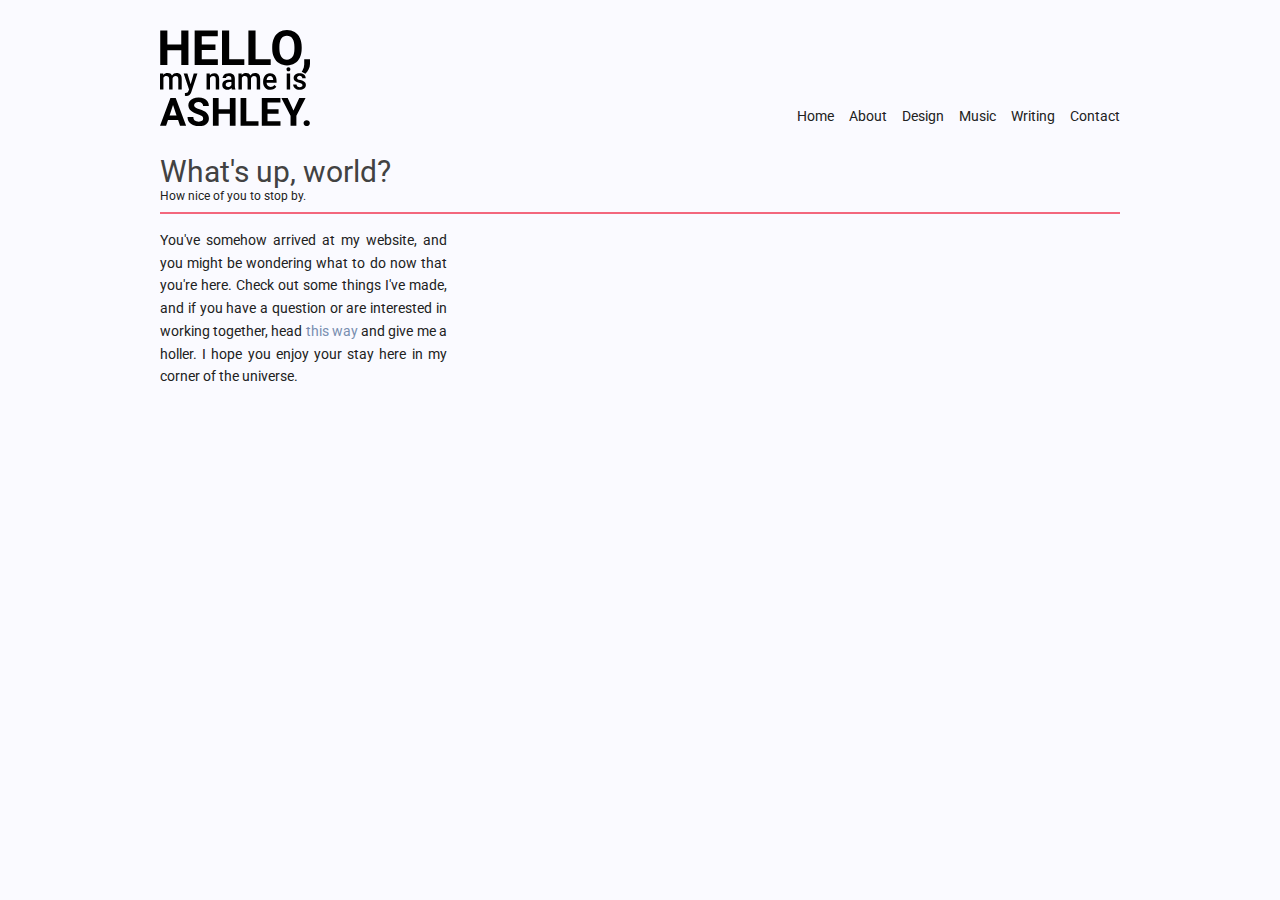
<file: index.html>
<!DOCTYPE html>
<html lang="en">
<head>
	<meta charset="UTF-8">
	<title>Welcome, Earthlings!</title>

	<link href='http://fonts.googleapis.com/css?family=Roboto:400, 700, 100' rel='stylesheet' type='text/css'>
	<link rel="stylesheet" type="text/css" href="css/normalize.css">
	<link rel="stylesheet" type="text/css" href="css/style.css">
</head>
<body>
	<header _group>
		<img _logo="classic" src="img/logo.svg" alt="Hello, my name is Ashley">
		<nav _nav="top">
			<ul>
				<li _nav-item="horizontal"><a href="index.html">Home</a></li>
				<li _nav-item="horizontal"><a href="about.html">About</a></li>
				<li _nav-item="horizontal"><a href="design.html">Design</a></li>
				<li _nav-item="horizontal"><a href="music.html">Music</a></li>
				<li _nav-item="horizontal"><a href="writing.html">Writing</a></li>
				<li _nav-item="horizontal"><a href="contact.html">Contact</a></li>
			</ul>
		</nav>
	</header>
	<div _group="page-head">
		<p _text="headline">What's up, world?</p>
		<p _text="tagline">How nice of you to stop by.</p>
	</div>

	<div _col="1/3" _group="brief">
		<p _text="body">You've somehow arrived at my website, and you might be wondering what to do now that you're here. Check out some things I've made, and if you have a question or are interested in working together, head <a href="contact.html">this way</a> and give me a holler. I hope you enjoy your stay here in my corner of the universe.</p>
	</div>
</body>
</html>
</file>
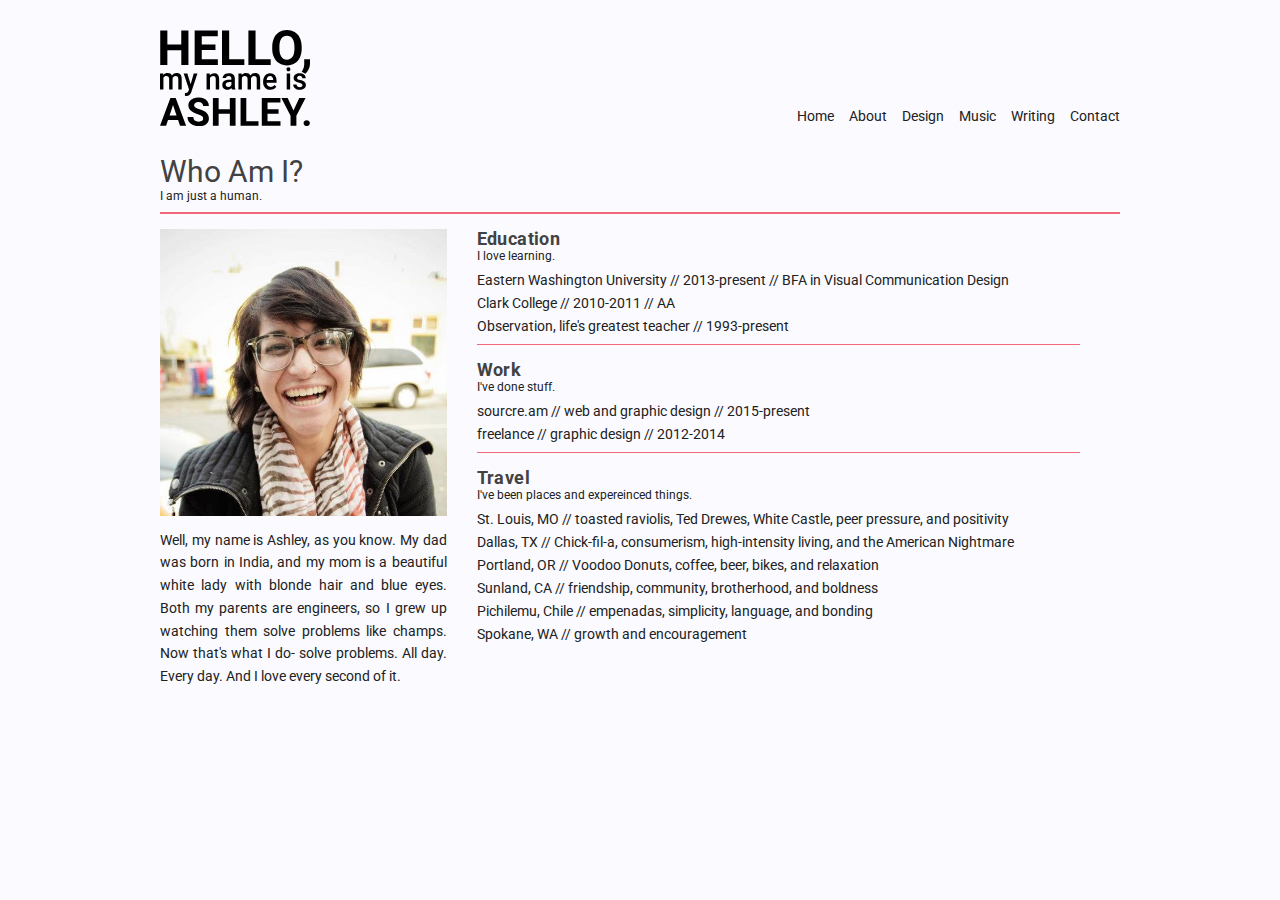
<file: about.html>
<!DOCTYPE html>
<html lang="en">
<head>
	<meta charset="UTF-8">
	<title>I Am An Austronaut.</title>

	<link href='http://fonts.googleapis.com/css?family=Roboto:400, 700, 100' rel='stylesheet' type='text/css'>
	<link rel="stylesheet" type="text/css" href="css/normalize.css">
	<link rel="stylesheet" type="text/css" href="css/style.css">
</head>
<body>
	<header _group>
		<img _logo="classic" src="img/logo.svg" alt="Hello, my name is Ashley">
		<nav _nav="top">
			<ul>
				<li _nav-item="horizontal"><a href="index.html">Home</a></li>
				<li _nav-item="horizontal"><a href="about.html">About</a></li>
				<li _nav-item="horizontal"><a href="design.html">Design</a></li>
				<li _nav-item="horizontal"><a href="music.html">Music</a></li>
				<li _nav-item="horizontal"><a href="writing.html">Writing</a></li>
				<li _nav-item="horizontal"><a href="contact.html">Contact</a></li>
			</ul>
		</nav>
	</header>
	<div _group="page-head">
		<p _text="headline">Who Am I?</p>
		<p _text="tagline">I am just a human.</p>
	</div>

	<div _col="1/3" _group="brief">
		<img _picture="profile" src="img/me.jpg" alt="This is a picture of a very happy young lady.">
		<p _text="body">Well, my name is Ashley, as you know. My dad was born in India, and my mom is a beautiful white lady with blonde hair and blue eyes. Both my parents are engineers, so I grew up watching them solve problems like champs. Now that's what I do- solve problems. All day. Every day. And I love every second of it.</p>
	</div>

	<div _col="2/3" _group="content">
		<p _text="title">Education</p>
		<p _text="tagline">I love learning.</p>
		<p _text="body">
			<ul>
				<li _text="list">Eastern Washington University // 2013-present // BFA in Visual Communication Design</li>
				<li _text="list">Clark College // 2010-2011 // AA</li>
				<li _text="list">Observation, life's greatest teacher // 1993-present</li>
			</ul>
		</p>
	</div>
		
	<div _col="2/3" _group="content">
		<p _text="title">Work</p>
		<p _text="tagline">I've done stuff.</p>
		<p _text="body">
			<ul>
				<li _text="list">sourcre.am // web and graphic design // 2015-present</li>
				<li _text="list">freelance // graphic design // 2012-2014</li>
			</ul>
		</p>
	</div>

	<div _col="2/3" _group="content">
		<p _text="title">Travel</p>
		<p _text="tagline">I've been places and expereinced things.</p>
		<p _text="body">
			<ul>
				<li _text="list">St. Louis, MO // toasted raviolis, Ted Drewes, White Castle, peer pressure, and positivity</li>
				<li _text="list">Dallas, TX // Chick-fil-a, consumerism, high-intensity living, and the American Nightmare</li>
				<li _text="list">Portland, OR // Voodoo Donuts, coffee, beer, bikes, and relaxation</li>
				<li _text="list">Sunland, CA // friendship, community, brotherhood, and boldness</li>
				<li _text="list">Pichilemu, Chile // empenadas, simplicity, language, and bonding</li>
				<li _text="list">Spokane, WA // growth and encouragement</li>
			</ul>
		</p>
	</div>
</body>
</html>
</file>
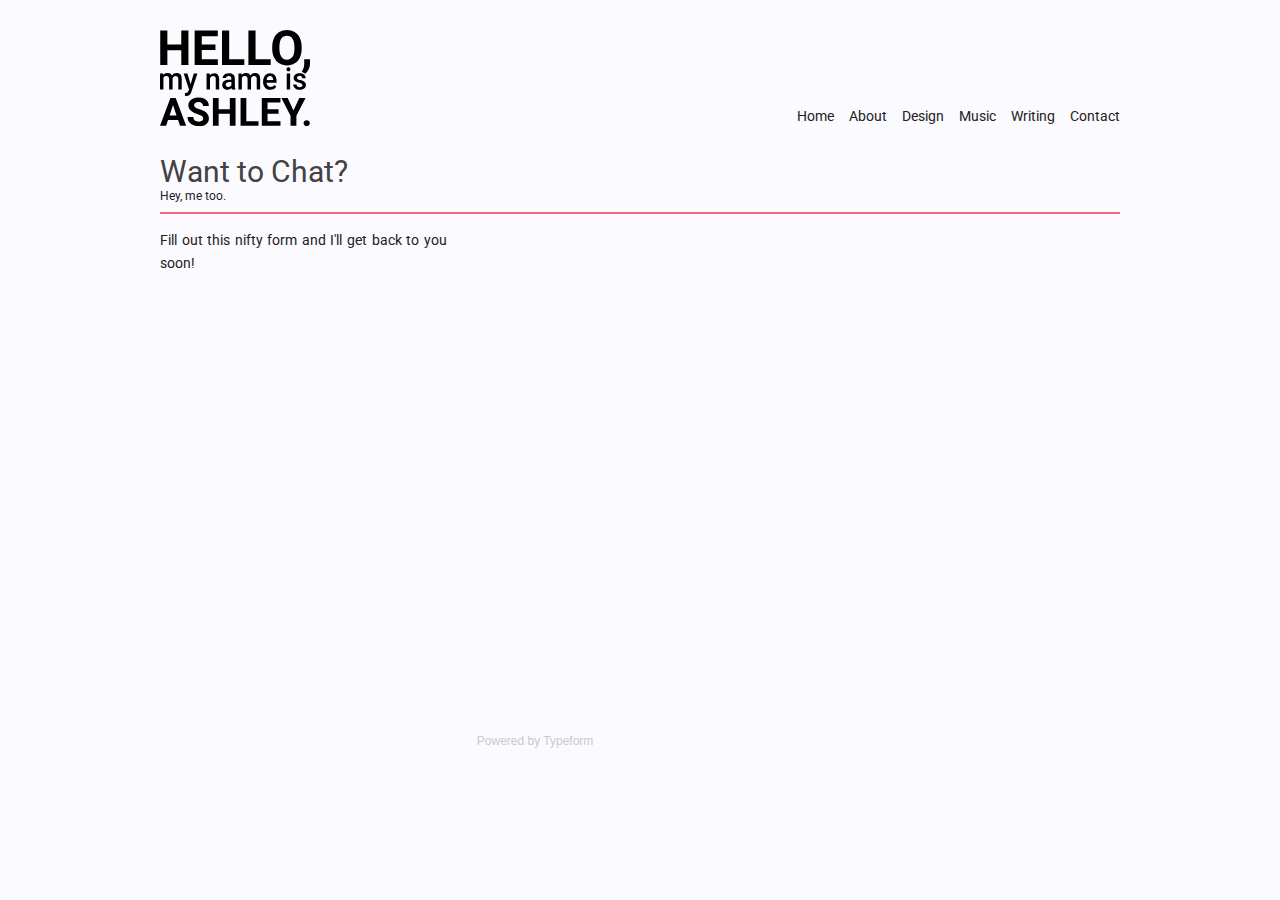
<file: contact.html>
<!DOCTYPE html>
<html lang="en">
<head>
	<meta charset="UTF-8">
	<title>Let's Explore Together.</title>

	<link href='http://fonts.googleapis.com/css?family=Roboto:400, 700, 100' rel='stylesheet' type='text/css'>
	<link rel="stylesheet" type="text/css" href="css/normalize.css">
	<link rel="stylesheet" type="text/css" href="css/style.css">
</head>
<body>
	<header class="group">
		<img _logo="classic" src="img/logo.svg" alt="Hello, my name is Ashley">
		<nav _nav="top">
			<ul>
				<li _nav-item="horizontal"><a href="index.html">Home</a></li>
				<li _nav-item="horizontal"><a href="about.html">About</a></li>
				<li _nav-item="horizontal"><a href="design.html">Design</a></li>
				<li _nav-item="horizontal"><a href="music.html">Music</a></li>
				<li _nav-item="horizontal"><a href="writing.html">Writing</a></li>
				<li _nav-item="horizontal"><a href="contact.html">Contact</a></li>
			</ul>
		</nav>
	</header>

	<div _group="page-head">
		<p _text="headline">Want to Chat?</p>
		<p _text="tagline">Hey, me too.</p>
	</div>

	<div _col="1/3" _group="brief">
		<p _text="body">Fill out this nifty form and I'll get back to you soon!</p>
	</div>	

	<div _col="2/3">
		<div class="typeform-widget" data-url="https://josoa.typeform.com/to/cYRhHc" data-text="Let&#039;s Explore Together." style="height:500px;">
		</div>
		<script>
			(function(){var qs,js,q,s,d=document,gi=d.getElementById,ce=d.createElement,gt=d.getElementsByTagName,id='typef_orm',b='https://s3-eu-west-1.amazonaws.com/share.typeform.com/';if(!gi.call(d,id)){js=ce.call(d,'script');js.id=id;js.src=b+'widget.js';q=gt.call(d,'script')[0];q.parentNode.insertBefore(js,q)}})()
		</script>
		<div style="font-family: Sans-Serif;font-size: 12px;color: #999;opacity: 0.5; padding-top: 5px;">Powered by <a href="http://www.typeform.com/?utm_campaign=typeform_cYRhHc&amp;utm_source=website&amp;utm_medium=typeform&amp;utm_content=typeform-embedded&amp;utm_term=English" style="color: #999" target="_blank">Typeform</a>
		</div>



	</div>
</file>
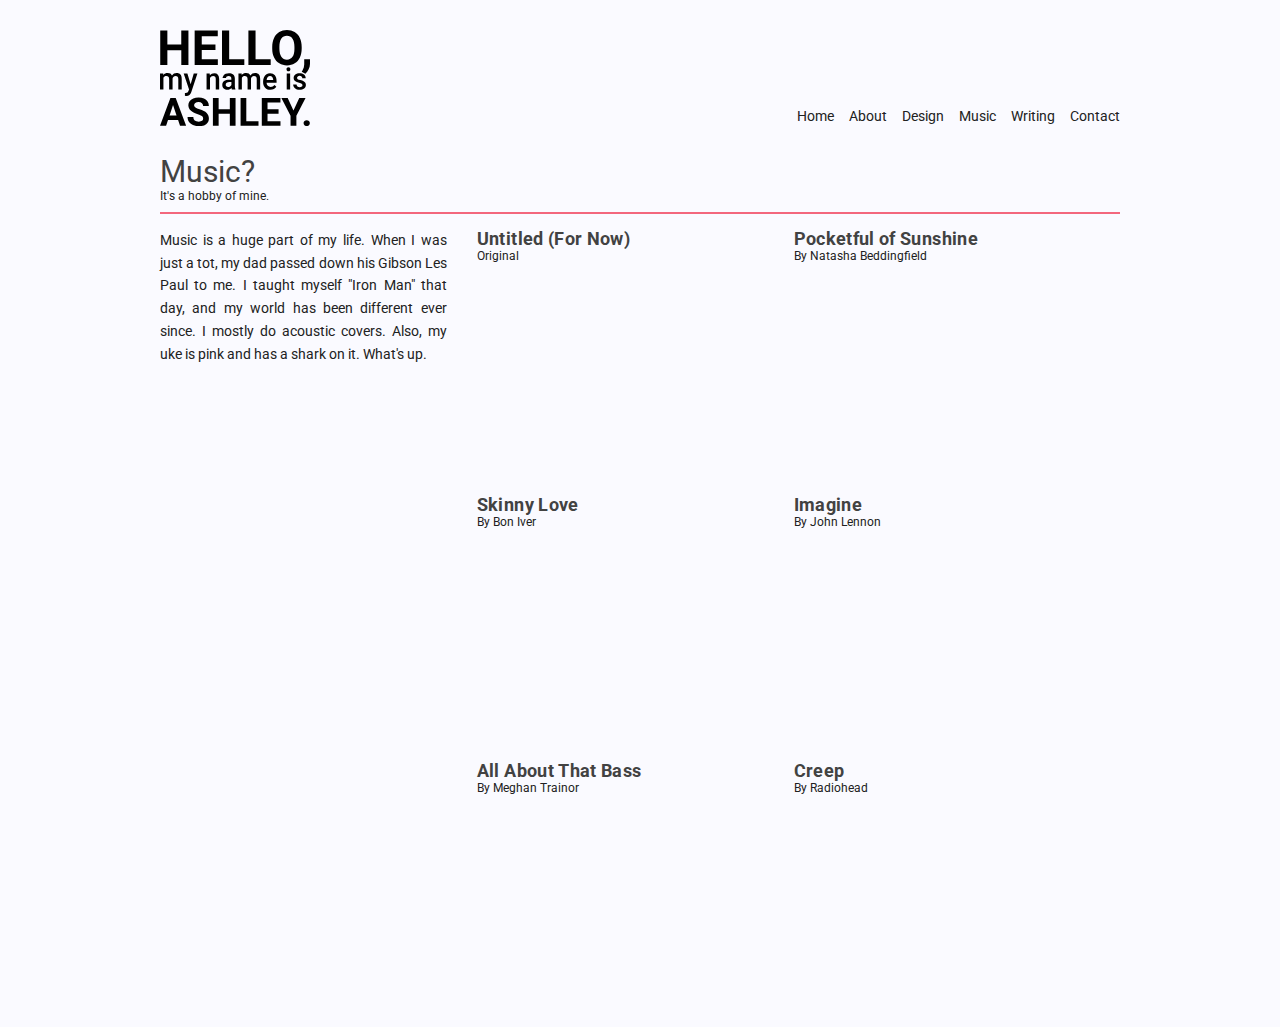
<file: music.html>
<!DOCTYPE html>
<html lang="en">
<head>
	<meta charset="UTF-8">
	<title>Space Is A Vacuum.</title>

	<link href='http://fonts.googleapis.com/css?family=Roboto:400, 700, 100' rel='stylesheet' type='text/css'>
	<link rel="stylesheet" type="text/css" href="css/normalize.css">
	<link rel="stylesheet" type="text/css" href="css/style.css">
</head>
<body>
	<header _group>
		<img _logo="classic" src="img/logo.svg" alt="Hello, my name is Ashley">
		<nav _nav="top">
			<ul>
				<li _nav-item="horizontal"><a href="index.html">Home</a></li>
				<li _nav-item="horizontal"><a href="about.html">About</a></li>
				<li _nav-item="horizontal"><a href="design.html">Design</a></li>
				<li _nav-item="horizontal"><a href="music.html">Music</a></li>
				<li _nav-item="horizontal"><a href="writing.html">Writing</a></li>
				<li _nav-item="horizontal"><a href="contact.html">Contact</a></li>
			</ul>
		</nav>
	</header>

	<div _group="page-head">
		<p _text="headline">Music?</p>
		<p _text="tagline">It's a hobby of mine.</p>
	</div>

	<div _col="1/3" _group="brief">
		<p _text="body">Music is a huge part of my life. When I was just a tot, my dad passed down his Gibson Les Paul to me. I taught myself "Iron Man" that day, and my world has been different ever since. I mostly do acoustic covers. Also, my uke is pink and has a shark on it. What's up.</p>
	</div>

	<div _col="1/3">
		<div _group="media">
			<p _text="title">Untitled (For Now)</p>
			<p _text="tagline">Original</p>
			<iframe _picture="video" src="https://www.youtube.com/embed/AbmXcYd99zk?rel=0&showinfo=0&controls=2" frameborder="0" allowfullscreen></iframe>
		</div>
		<div _group="media">
			<p _text="title">Skinny Love</p>
			<p _text="tagline">By Bon Iver</p>
			<iframe _picture="video" src="https://www.youtube.com/embed/8ZWk0kdSMnQ?rel=0&showinfo=0&controls=2" frameborder="0" allowfullscreen></iframe>
		</div>
		<div _group="media">
			<p _text="title">All About That Bass</p>
			<p _text="tagline">By Meghan Trainor</p>
			<iframe _picture="video" src="https://www.youtube.com/embed/IT9zuoXc8mE?rel=0&showinfo=0&controls=2" frameborder="0" allowfullscreen></iframe>	
		</div>
	</div>

	<div _col="1/3">
		<div _group="media">
			<p _text="title">Pocketful of Sunshine</p>
			<p _text="tagline">By Natasha Beddingfield</p>
			<iframe _picture="video" src="https://www.youtube.com/embed/03RebRFHyqs?rel=0&showinfo=0&controls=2" frameborder="0" allowfullscreen></iframe>
		</div>
		<div _group="media">
			<p _text="title">Imagine</p>
			<p _text="tagline">By John Lennon</p>
			<iframe _picture="video" src="https://www.youtube.com/embed/QJHA4qeREMM?rel=0&showinfo=0&controls=2" frameborder="0" allowfullscreen></iframe>
		</div>
		<div _group="media">
			<p _text="title">Creep</p>
			<p _text="tagline">By Radiohead</p>
			<iframe _picture="video" src="https://www.youtube.com/embed/uyCCNIPIMc8?rel=0&showinfo=0&controls=2" frameborder="0" allowfullscreen></iframe>	
		</div>
	</div>

</body>
</html>
</file>
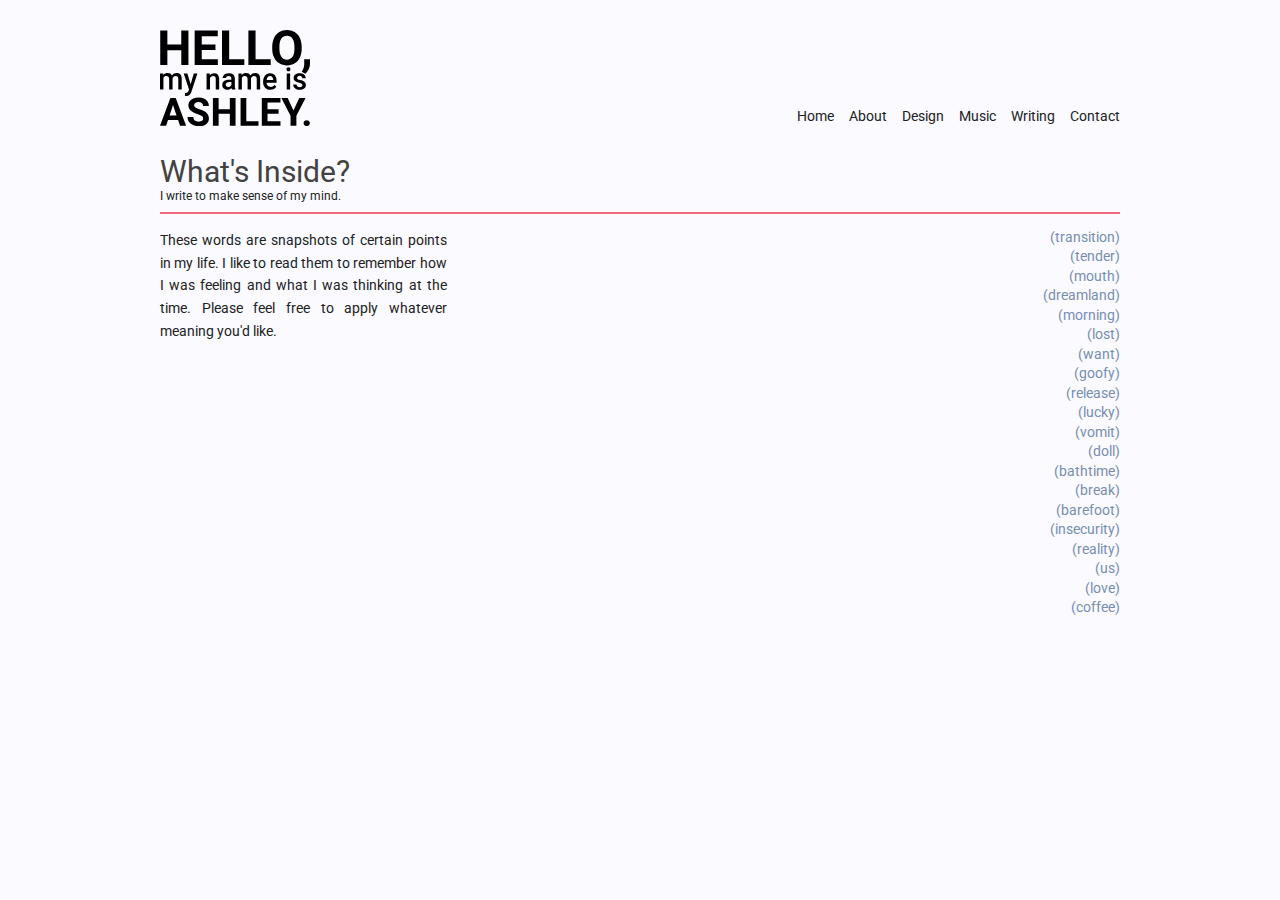
<file: writing.html>
<!DOCTYPE html>
<html lang="en">
<head>
	<meta charset="UTF-8">
	<title>Stuck In Orbit.</title>

	<link href='http://fonts.googleapis.com/css?family=Roboto:400, 700, 100' rel='stylesheet' type='text/css'>
	<link rel="stylesheet" type="text/css" href="css/normalize.css">
	<link rel="stylesheet" type="text/css" href="css/style.css">
</head>
<body>
	<header _group>
		<img _logo="classic" src="img/logo.svg" alt="Hello, my name is Ashley">
		<nav _nav="top">
			<ul>
				<li _nav-item="horizontal"><a href="index.html">Home</a></li>
				<li _nav-item="horizontal"><a href="about.html">About</a></li>
				<li _nav-item="horizontal"><a href="design.html">Design</a></li>
				<li _nav-item="horizontal"><a href="music.html">Music</a></li>
				<li _nav-item="horizontal"><a href="writing.html">Writing</a></li>
				<li _nav-item="horizontal"><a href="contact.html">Contact</a></li>
			</ul>
		</nav>
	</header>
	<div _group="page-head">
		<p _text="headline">What's Inside?</p>
		<p _text="tagline">I write to make sense of my mind.</p>
	</div>

	<div class="container">
		<div _col="1/3 right" _nav="side">
					<label _nav-item="vertical" for="1">(transition)</label>
					<label _nav-item="vertical" for="2">(tender)</label>
					<label _nav-item="vertical" for="3">(mouth)</label>
					<label _nav-item="vertical" for="4">(dreamland)</label>
					<label _nav-item="vertical" for="5">(morning)</label>
					<label _nav-item="vertical" for="6">(lost)</label>
					<label _nav-item="vertical" for="7">(want)</label>
					<label _nav-item="vertical" for="8">(goofy)</label>	
					<label _nav-item="vertical" for="9">(release)</label>
					<label _nav-item="vertical" for="10">(lucky)</label>
					<label _nav-item="vertical" for="11">(vomit)</label>
					<label _nav-item="vertical" for="12">(doll)</label>
					<label _nav-item="vertical" for="13">(bathtime)</label>
					<label _nav-item="vertical" for="14">(break)</label>
					<label _nav-item="vertical" for="15">(barefoot)</label>
					<label _nav-item="vertical" for="16">(insecurity)</label>	
					<label _nav-item="vertical" for="17">(reality)</label>
					<label _nav-item="vertical" for="18">(us)</label>
					<label _nav-item="vertical" for="19">(love)</label>
					<label _nav-item="vertical" for="20">(coffee)</label>
		</div>

		<input checked type="radio" name="words" id="#">
		<div _col="1/3" class="wordContent" _group="brief">
			<p _text="body">These words are snapshots of certain points in my life. I like to read them to remember how I was feeling and what I was thinking at the time. Please feel free to apply whatever meaning you'd like.</p>
		</div>

		<input type="radio" name="words" id="1">
		<div _col="1/3" class="wordContent">
			<p _text="title">(transition)</p>
			<p _text="words"> 
			I’m still so uncomfortable</br>
			And I think that’s why this works</br>
			</br>
			I was living in shadows</br>
			But you are a spotlight</br>
			Exposing my ugly</br>
			Forcing me out of hiding</br>
			 </br>
			I know there is beauty here </br>
			But my shame keeps me blind </br>
			Keeps me quiet </br>
			Keeps me hungry </br>
			</br>
			Behind a carefully placed curtain </br>
			There is a process </br>
			Which will not be revealed </br>
			Before it is finished </br>
			</br>
			Until that time </br>
			I’m not what I was </br>
			Nor what I will become </br>
			So what am I?
			</p>
		</div>

		<input type="radio" name="words" id="2">
		<div _col="1/3" class="wordContent">
			<p _text="title">(tender)</p>
			<p _text="words"> 
			I think of you fondly </br> 
			And often </br>
			</br>
			I want to share with you </br> 
			The mundane details of my days </br>
			And I want to know about yours </br>
			</br>
			Ideas and ponderings </br>
			Curiosities </br>
			Linger at the tip of my tongue </br>
			Awaiting your open ears </br> 
			Your wisdom and wit </br>
			</br>
			The quiet space between </br>
			Once brought on worry </br>
			But now leaves me </br>
			With a full heart </br>
			And a tender smile
			</p>
		</div>

				<input type="radio" name="words" id="3">
		<div _col="1/3" class="wordContent">
			<p _text="title">(mouth)</p>
			<p _text="words"> 
			I can’t stop thinking </br>
			About your perfect teeth </br>
			The way your lips move </br>
			Around them </br>
			When you speak 
			</p>
		</div>

		<input type="radio" name="words" id="4">
		<div _col="1/3" class="wordContent">
			<p _text="title">(dreamland)</p>
			<p _text="words"> 
			Close your heavy eyes, </br> 
			Bear; </br>
			Lay your head against </br> 
			My chest. </br> 
			I hope that you find peace </br>
			Here; </br>
			An escape, a place </br>
			To rest. </br> 
			I’ll watch over all your dreams </br>
			And </br>
			When it seems they’ve grown </br>
			Less sweet, </br>
			I’ll stroke your hair and take your </br>
			Hand, </br>
			Until the beasts admit </br>
			Defeat.
			</p>
		</div>

		<input type="radio" name="words" id="5">
		<div _col="1/3" class="wordContent">
			<p _text="title">(morning)</p>
			<p _text="words"> 
			I woke up this morning </br>
			With tears already pooling </br> 
			In my tired eyes. </br> 
			The alarm sounded too early. </br> 
			A nightmare plagued my sleep, </br>
			And I wondered how rested I was </br>
			Having woken up so many times. </br> 
			I headed for the bathroom and spent a moment </br>
			Staring into the mirror </br> 
			As if I would find some comfort there. </br> 
			I returned to the bedroom and found that my strength was diminished. </br> 
			The tears escaped and I felt angry and ashamed. </br> 
			I hate mornings like this. </br> 
			But you had a nightmare too, and sleepily </br> beckoned me into your arms. </br> 
			We shared our unpleasantries </br> 
			Allowing them to dissipate into the morning grey. </br> 
			I glanced at the clock. </br> 
			The relief vanished. </br> 
			Late again. </br> 
			New plan. </br> 
			I got ready and climbed back into bed </br>
			Milking you for cuddles before facing the real world. </br> 
			The front door is always a challenge to open. </br> 
			I fussed with it a few second too long, and watched the bus pass by. </br> 
			I felt the passages in my brain constrict as the stress grew more intense. </br> 
			It’s fine. It’s fine. </br> 
			I began to walk, oozing negativity. </br> 
			Then I heard the birds chirp, felt the cool air against my cheeks, and realized my advantage. </br>
			How many people are lucky enough to experience this beauty to start the day? </br> 
			I enjoyed the rest of my walk, caught the next bus, and read an interview with some graphic designers on the ride. </br> 
			I arrived, still a little tense, but less so. </br> 
			(A girl with a pink ukulele at her side has no reason to stress) </br> 
			From a distance, I saw a familiar face, who hollered that my class was cancelled. </br> 
			I sighed and smiled. </br> 
			My stress is as real as my nightmares. </br> 
			And rob me of my waking hours </br> 
			Like the latter robs me of my sleep. </br> 
			Learning not to worry is a trick. </br> 
			But it appears the universe is on my side </br>
			And is quite the patient teacher.
			</p>
		</div>

		<input type="radio" name="words" id="6">
		<div _col="1/3" class="wordContent">
			<p _text="title">(lost)</p>
			<p _text="words"> 
			I’m walking </br>
			Naked </br>
			Blind </br>
			Trying to learn where I am </br>
			And my relationship to this place.
			</p>
		</div>

		<input type="radio" name="words" id="7">
		<div _col="1/3" class="wordContent">
			<p _text="title">(want)</p>
			<p _text="words"> 
			I want to tell you </br> 
			Everything will be okay. </br> 
			But I don’t know that. </br>
			</br>
			I want to tell you </br>
			Everything will work out </br>
			But I don’t know that. </br>
			</br>
			I want to tell you </br>
			I’m here and I’ll do whatever I can </br>
			But you need to rely on yourself right now. </br>
			</br>
			I want to take away </br>
			Your anxiety and your regret </br>
			But you made this bed you’re lying in </br>
			And I can’t join you there. </br>
			</br>
			I can only cheer you on from the sidelines </br>
			Encourage you when you’re weary </br>
			And run alongside you </br> 
			Until my path leads me elsewhere.
			</p>
		</div>

		<input type="radio" name="words" id="8">
		<div _col="1/3" class="wordContent">
			<p _text="title">(goofy)</p>
			<p _text="words"> 
			You’re the most attractive person. </br> 
			Even when you’re being a goofball. </br> 
			Especially when you’re being a goofball. </br> 
			It’s amazing.
			</p>
		</div>

		<input type="radio" name="words" id="9">
		<div _col="1/3" class="wordContent">
			<p _text="title">(release)</p>
			<p _text="words"> 
			Maybe all I needed </br>
			Was to be reminded </br>
			That it’s okay </br>
			To be myself. </br>
			I feel free. </br> 
			I wonder why </br> 
			I’m so uncomfortable </br>
			In my skin. </br> 
			I wonder why </br>
			I doubt myself </br>
			So heavily. 
			</p>
		</div>

		<input type="radio" name="words" id="10">
		<div _col="1/3" class="wordContent">
			<p _text="title">(lucky)</p>
			<p _text="words"> 
			I’m so lucky </br>
			To see you </br>
			As yourself </br>
			When so many people </br>
			Will never  </br>
			Have the chance </br>
			To experience you </br>
			At all.
			</p>
		</div>

		<input type="radio" name="words" id="11">
		<div _col="1/3" class="wordContent">
			<p _text="title">(vomit)</p>
			<p _text="words"> 
			My eyes are heavy from this long day </br>
			This long week. </br>
			There’s no reason for all the worry that creases my brow. </br>
			I know I make things up to fill the spaces. </br>
			I don’t know how to be still </br>
			To stop fighting </br>
			Even when there’s no opponent, </br>
			I fight. </br>
			I’ll invent one. </br>
			Years ago, they said I had a warrior’s spirit. </br>
			Now, I’m not sure what I have. </br>
			I live inside my head, </br>
			More so than I ever have. </br>
			Day in and out, </br>
			I find myself wandering these dark halls, </br>
			Pulling out the drawers, </br>
			Rummaging through the forgotten contents, </br>
			Trying to forge connections that never were. </br>
			I don’t know where I am </br>
			Or where I’m going. </br>
			Some days, </br>
			That’s alright. </br>
			But most days, </br>
			It’s terribly unsettling </br>
			And I don’t know how to rid myself of that feeling. </br>
			I want to be swept away by the wind. </br>
			I want to see the world, </br>
			Live an anchorless life, </br>
			Laugh at falling leaves and make strangers smile effortlessly. </br>
			But I feel so heavy, </br>
			Like my feet are soaked in concrete, </br>
			Like I’m sinking into the earth. </br>
			I regret so many words these days. </br>
			I think I forgot how to talk to people, </br>
			Or I’m just realizing I never really knew how. </br>
			I’m self-aware like I’ve never been, </br>
			Wondering about everything I do and say, </br>
			What benefit it is to anyone. </br>
			I find myself wanting to be nowhere. </br>
			Yes, I care what others think of me, </br>
			But I believe all of this comes from a place </br>
			Of desperately wanting to be good, </br>
			To do good, </br>
			To leave good behind me. </br>
			I look at my father, </br>
			At the lives he’s touched, </br>
			And I want the same for my life. </br>
			I worry that I don’t understand love, </br>
			How to care for people. </br>
			I wonder if I live based on fear. </br>
			I wonder I wonder I wonder. 
			</p>
		</div>

		<input type="radio" name="words" id="12">
		<div _col="1/3" class="wordContent">
			<p _text="title">(doll)</p>
			<p _text="words"> 
			Today I awoke </br>
			Feeling like a paper doll </br>
			Fragile and flat </br>
			Shoved inside this too-big skin suit </br>
			Forced to walk the world </br>
			Peering through cut holes </br>
			With tired eyes </br>
			In shoes that don’t fit quite right.
			</p>
		</div>

		<input type="radio" name="words" id="13">
		<div _col="1/3" class="wordContent">
			<p _text="title">(bathtime)</p>
			<p _text="words"> 
			Last night I dreamed </br> 
			I was in a bathtub full of bones. </br> 
			I was scared for a moment. </br> 
			But then I remembered </br> 
			You were there to make sure </br> 
			The badness couldn’t get me. </br> 
			So I laughed </br> 
			And threw the bones over my shoulder </br>
			One at a time. </br> 
			Some of them dripped with blood. </br> 
			But those made me laugh even harder. </br> 
			The real laugh. </br> 
			The one you love to cause. </br> 
			And then </br> 
			The tub filled up with water. </br> 
			And I relaxed.
			</p>
		</div>

		<input type="radio" name="words" id="14">
		<div _col="1/3" class="wordContent">
			<p _text="title">(break)</p>
			<p _text="words"> 
			Tears streamed down the old man’s face.</br>
			“I want to get better so I can sing with you.”
			</p>
		</div>

		<input type="radio" name="words" id="15">
		<div _col="1/3" class="wordContent">
			<p _text="title">(barefoot)</p>
			<p _text="words"> 
			there’s a place </br>
			where your shield is almost lowered </br>
			and my shell obscures my face a little less. </br>
			our weapons are not at the ready. </br>
			we are vulnerable. </br>
			it’s a place where </br>
			I can look into your eyes </br>
			and you into mine </br>
			with curtains pushed back, </br>
			a piece of soul rising to the surface </br>
			ready to be known  </br>
			after so long in hiding.  </br>
			over time, we’ve both receded </br>
			behind walls for safe-keeping </br>
			where we are us but not us </br>
			so that no harm will come. </br>
			but together, </br>
			we are free </br>
			and allow room for some destruction </br>
			shrugging off the fear </br>
			of judgement and loneliness </br>
			to embrace the possibilities, </br>
			holding hands, </br>
			and barefoot. 
			</p>
		</div>

		<input type="radio" name="words" id="16">
		<div _col="1/3" class="wordContent">
			<p _text="title">(insecurity)</p>
			<p _text="words"> 
			Occasionally </br>
			I become insecure </br>
			About my insecurities, </br>
			Which is not something </br>
			I quite understand </br>
			How to climb out of </br>
			At this point </br>
			In time.
			</p>
		</div>

		<input type="radio" name="words" id="17">
		<div _col="1/3" class="wordContent">
			<p _text="title">(reality)</p>
			<p _text="words"> 
			What is reality </br>
			But a culmination </br>
			Of perceptions </br>
			And expectations? </br>
			Does it share with truth </br>
			The ability to change </br>
			Depending on the shoes one stands in </br>
			When it is evaluated? </br>
			How, then, </br>
			Can one know </br>
			If the reality before him is truly real </br>
			Or if the truth he has found is indeed true? </br>
			And if reality and truth are dynamic </br>
			Rather than static, </br>
			As many seem to believe, </br>
			How might one pinpoint, </br>
			Or change, </br>
			These things? 
			</p>
		</div>

		<input type="radio" name="words" id="18">
		<div _col="1/3" class="wordContent">
			<p _text="title">(us)</p>
			<p _text="words"> 
			You’re my dude. </br>
			I’m your girl. </br>
			Let’s eat.
			</p>
		</div>

		<input type="radio" name="words" id="19">
		<div _col="1/3" class="wordContent">
			<p _text="title">(love)</p>
			<p _text="words"> 
			What a privilege it is </br>
			To spend a night </br>
			Watching over the man </br>
			Who has spent his life </br>
			Watching over me.
			</p>
		</div>

		<input type="radio" name="words" id="20">
		<div _col="1/3" class="wordContent">
			<p _text="title">(dreamland)</p>
			<p _text="words"> 
			Hospital coffee </br>
			Is just as weak </br>
			As those who drink it
			</p>
		</div>





</body>
</html>
</file>
<file: css/style.css>
[_group]:after {
	display: table;
	clear: both;
	content: "";
}

[_group~="page-head"] {
	margin-bottom: 15px;
	border-bottom: solid 2px #F3677D;
	display: block;
}

[_group~="brief"] {
	margin-left: 0
}

[_group~="content"] {
	border-bottom: solid 1px #F3677D;
	padding-bottom: 10px;
	margin-bottom: 15px;
}

[_group~="content"]:last-of-type {
	border-bottom: none;
}

[_group~="media"] {
	margin-bottom: 20px;
}


/**********************
		COLUMNS
**********************/

body {
	max-width: 960px;
	margin: 0 auto;
	padding: 15px;
	background: #FAFAFF;
}

[_col] {
	float: left;
	margin-right: 30px;
}

[_col~="1/3"] {
	width: calc(33% - 30px);
}

[_col~="2/3"] {
	width: calc(66% - 30px);
}

[_col~="center"] {
	float: none;
	margin: 0 auto;
}

[_col~="right"] {
	float: right;
	text-align: right;
	margin: 0;
}

/*******************************
	   		HEADER
********************************/

header {
	margin: 15px 0 25px;
}

/**********************
	   LOGO
**********************/

[_logo] {
	width: 150px;
}

[_logo~="classic"] {
}

[_logo~="funky"] {
	
}

[_logo~="retro"] {
	
}

/**********************
	 NAVIGATION
**********************/

[_nav] {
	padding: 0;
}

[_nav~="top"] {
	float: right;
	margin-top: 78px;
}

[_nav~="bottom"] {
	
}

[_nav~="side"] {
}

[_nav-item] {
	padding: 0;
	cursor: pointer;
}

[_nav-item~="horizontal"] {
	float: left;
	margin-left: 15px;
}

[_nav-item~="horizontal"] > a:link, [_nav-item~="horizontal"] > a:visited {
	color: hsl(0, 0%, 13%);
	/*color: #252629;*/
}

[_nav-item~="horizontal"] > a:hover, [_nav-item~="horizontal"] > a:target {
	color: hsl(216, 26%, 58%);
	/*color: #778DAF;*/
	border-bottom: solid 3px #778DAF;
}

[_nav-item~="vertical"] {
	float: none;
	display: block;
	margin-bottom: .25em;
	color: hsl(216, 26%, 58%);
}

label[_nav-item~="vertical"]:hover {
	color: hsl(0, 0%, 13%);;
}


/**********************
	  TYPOGRAPHY
**********************/
body {
	font-family: 'Roboto', sans-serif;
	font-size: 14px;
	/*color: #252629;*/
	color: hsl(0,0%,13%);
}

p {
	margin: 0;
}

[_text] {
	color: hsl(0,0%,13%);
	/*color: #252629;*/
	font-size: 100%;
	-webkit-font-smoothing: antialiased;
	margin: 0;
}

a {
	text-decoration: none;
}

a:link, a:visited {
	color: hsl(216, 26%, 58%);
	/*color: #778DAF;*/
}

a:hover, a:target {
	color: hsl(0, 0%, 13%);
	/*color: #252629;*/
}

[_text~="headline"], [_text~="title"], [_text~="title"] > a:link, [_text~="title"] > a:visited {
	color: hsl(0, 0%, 26%);
	/*color: #56595C;*/
}

[_text~="headline"] {
	font-size: 2.125em; /*34px*/
	/*font-weight: 100;*/
	/*letter-spacing: .05em;*/
}

[_text~="title"] {
	font-size: 1.25em; /*20px*/
	font-weight: 700;
	letter-spacing: .02em;
}

[_text~="title"] > a:hover, [_text~="title"] > a:target {
	color: hsl(0, 0%, 50%);
	/*color: #778DAF;*/
}

[_text~="body"], [_text~="words"] {
	font-size: 1em; /*16px*/
	line-height: 1.625em; /*26px*/
}

[_text~="body"] {
	text-align: justify;
}

[_text~="words"] {
	color: hsl(0,0%,30%);
	/*color: #70777D;*/
	margin-top: 15px;
}

ul {
	padding: 0;
	margin: 0;
}

li {
	list-style: none;
}

[_text~="list"]{
	margin-bottom: .5em;
}

ul li[_text~="list"]:last-of-type {
	margin-bottom: 0;
}

[_text~="tagline"], [_medium] {
	font-size: 0.875em; /*14px*/
	margin-bottom: .75em;
}

[_medium~="print"] {
	color: hsl(0,0%,25%);
}

[_text~="blockquote"] {
	font-size: 1em; /*16px*/
	line-height: 1.625em; /*26px*/
	margin:  1.625em 1.625em 0;
	padding-left: 1em;
	font-style: italic;
	border-left: 2px solid #ccc;
}

/**********************
		WORK
**********************/

[_picture] {
	width: 100%;
}

[_picture~="profile"] {
	margin-bottom: 10px;
}

[_picture~="project-preview"] {
	height: 200px;
	overflow: hidden;
}

img {
	height: auto;
	width: auto;
}

[_picture~="video"] {
	height: 200px;
}

[_picture~="project-full"] {
	float: right;
	margin-bottom: 15px;
}

/**********************
	  LIGHTBOX
**********************/

.lightbox {
	display: none;
	position: absolute;
	z-index: 2;
	width: auto;
	height: auto;
	right: 0;
	top: 0;
	margin: 200px 50px 0;
	background: white;
}

.lightbox div {
	padding: 25px;
}

.lightbox:target {
	display: block;
}

/**********************
		WRITING
**********************/

.container {
	position: relative;
}

.wordContent {
	position: absolute;
	top: 0;
	left: 0;
	visibility: hidden;
	display: none;
}

input[name="words"]:checked + .wordContent {
	visibility: visible;
	display: block;
}

input[type="radio"] {
	position: absolute;
	top: -9999px;
	left: -9999px;
}


/**********************
		FORM
**********************/

label {
	float: left;

}
</file>
